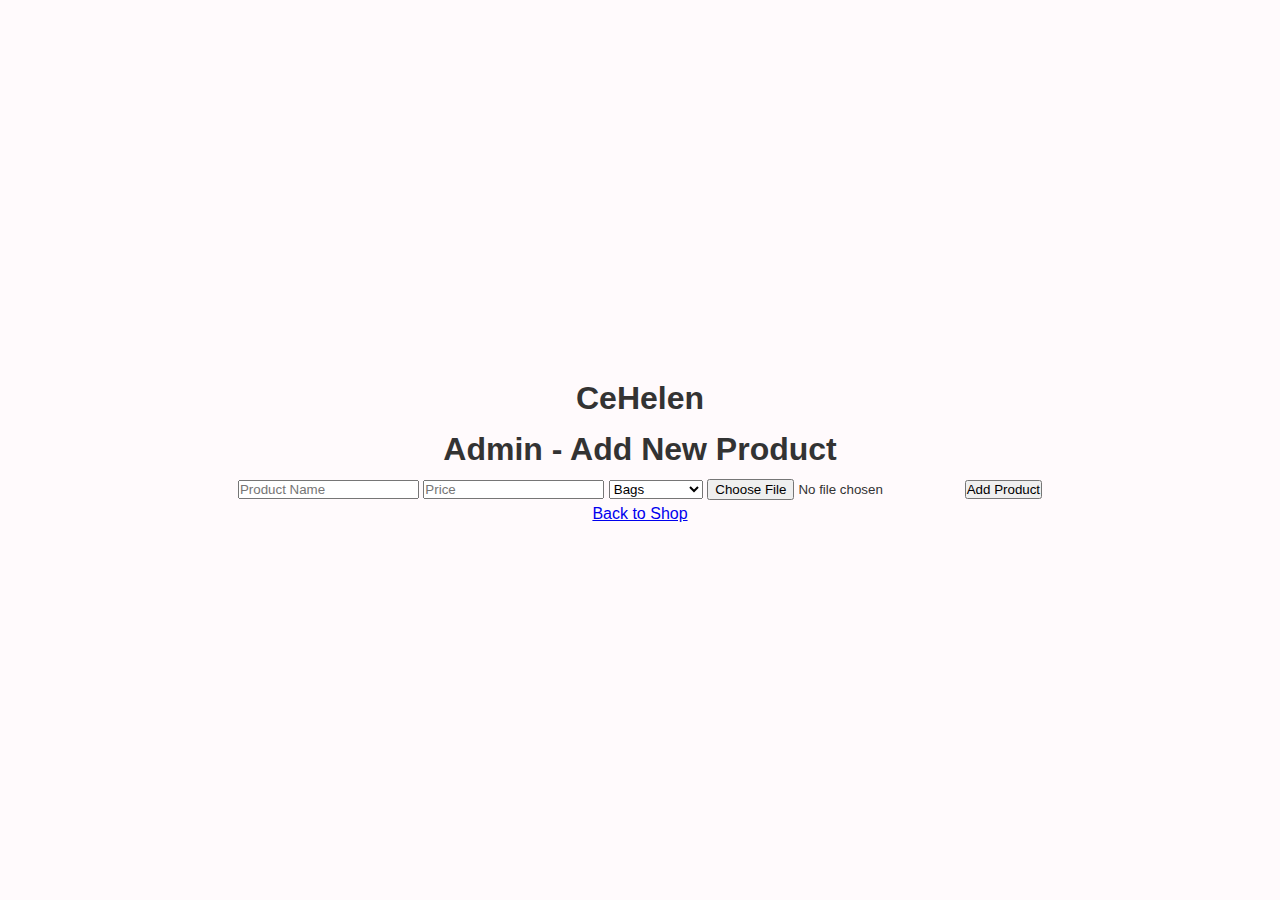
<file: admin.html>
<!DOCTYPE html>
<html lang="en">
  <head>
    <link
      href="https://fonts.googleapis.com/css2?family=Playfair+Display:wght@700&display=swap"
      rel="stylesheet"
    />
    <h1 class="cehelen-elegant">CeHelen</h1>
    <meta charset="UTF-8" />
    <meta name="viewport" content="width=device-width,initial-scale=1.0" />
    <title>CeHelen Admin</title>
    <link rel="stylesheet" href="./style.css" />
  </head>
  <body class="home-body">
    <header><h1>Admin - Add New Product</h1></header>
    <form id="productForm" class="login-container">
      <input type="text" id="prodName" placeholder="Product Name" required />
      <input
        type="number"
        id="prodPrice"
        placeholder="Price"
        min="1"
        required
      />
      <select id="prodCategory">
        <option value="Bags">Bags</option>
        <option value="Jewelry">Jewelry</option>
        <option value="Shoes">Shoes</option>
        <option value="Sunglasses">Sunglasses</option>
        <option value="Watches">Watches</option>
        <option value="Clothing">Clothing</option>
        <option value="Accessories">Accessories</option>
        <option value="Cosmetics">Cosmetics</option>
      </select>
      <input type="file" id="prodImage" accept="image/*" required />
      <button type="submit">Add Product</button>
    </form>
    <a href="shop.html" class="shop-btn">Back to Shop</a>
    <script src="script.js"></script>
  </body>
</html>
</file>
<file: style.css>
/* General Styles */
* {
  box-sizing: border-box;
  margin: 0;
  padding: 0;
}

body {
  font-family: "Segoe UI", Tahoma, Geneva, Verdana, sans-serif;
  background: #fffafc;
  color: #333;
  line-height: 1.6;
}

/* Utilities */
.container {
  max-width: 1200px;
  margin: 0 auto;
  padding: 0 1rem;
}

.link {
  text-align: center;
  margin: 2rem 0;
}

.link a {
  color: #a233d6;
  text-decoration: none;
  font-weight: bold;
}

.link a:hover {
  text-decoration: underline;
}

/* Responsive Design - Mobile First */
@media (max-width: 768px) {
  body {
    font-size: 14px;
  }

  .container {
    padding: 0 0.75rem;
  }
}

@media (max-width: 480px) {
  body {
    font-size: 13px;
  }
}

/* Scrollbar Styling */
::-webkit-scrollbar {
  width: 8px;
}

::-webkit-scrollbar-track {
  background: #f1f1f1;
}

::-webkit-scrollbar-thumb {
  background: #a233d6;
  border-radius: 4px;
}

::-webkit-scrollbar-thumb:hover {
  background: #8b2bb8;
}
.home-body,
.login-body {
  display: flex;
  flex-direction: column;
  min-height: 100vh;
  justify-content: center;
  align-items: center;
}

/* Responsive breakpoints */
@media (max-width: 1024px) {
  .products-grid {
    grid-template-columns: repeat(auto-fill, minmax(180px, 1fr)) !important;
  }
}

@media (max-width: 768px) {
  .products-grid {
    grid-template-columns: repeat(auto-fill, minmax(150px, 1fr)) !important;
  }

  .cart-content {
    grid-template-columns: 1fr !important;
  }
}

@media (max-width: 600px) {
  .products-grid {
    grid-template-columns: repeat(auto-fill, minmax(120px, 1fr)) !important;
    gap: 0.75rem !important;
  }

  h1 {
    font-size: 1.5rem !important;
  }

  h2 {
    font-size: 1.2rem !important;
  }
}
</file>
